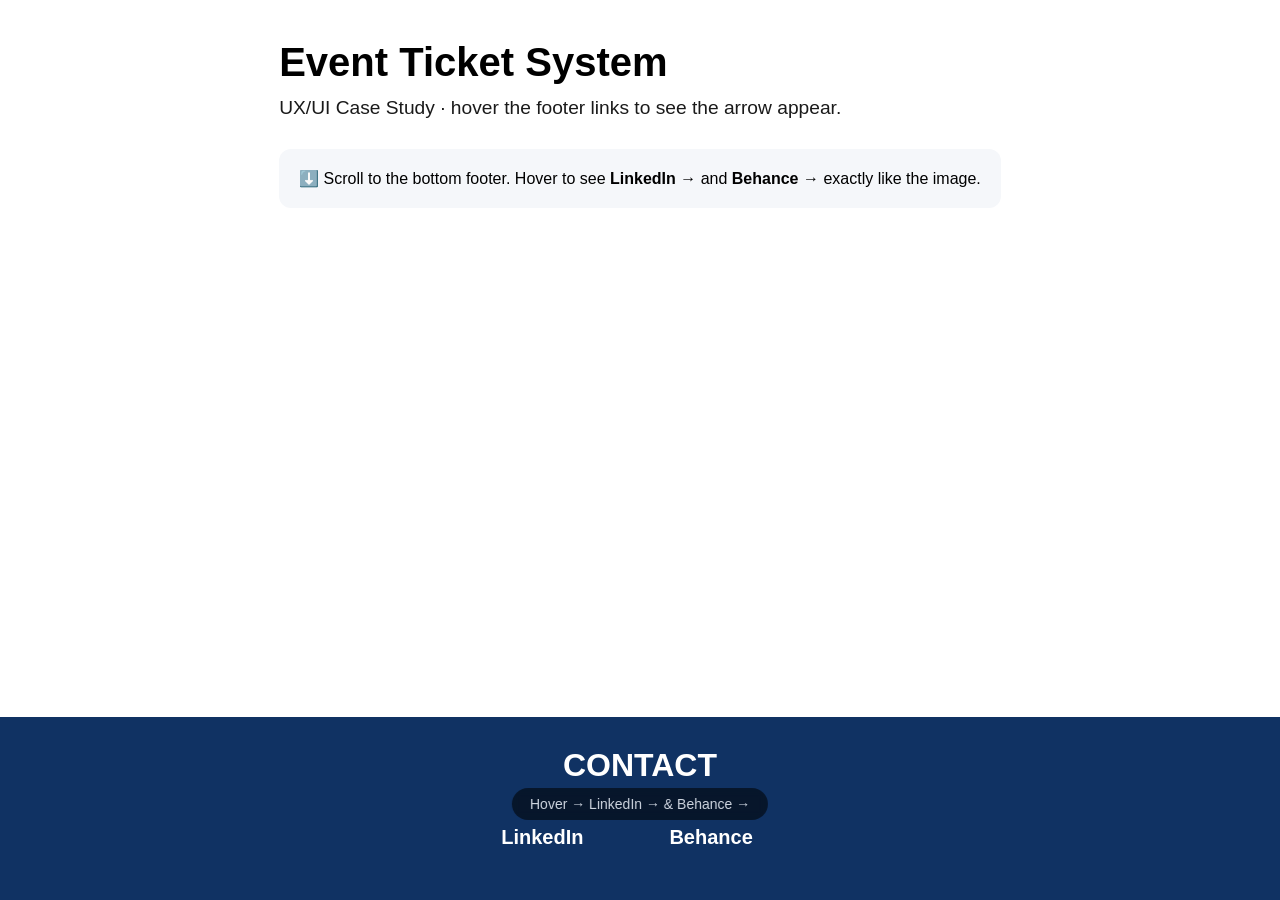
<file: test.html>
<!DOCTYPE html>
<html lang="en">
<head>
  <meta charset="UTF-8">
  <meta name="viewport" content="width=device-width, initial-scale=1.0">
  <title>Event Ticket System — Case Study</title>
  <style>
    * { box-sizing: border-box; margin: 0; padding: 0; }
    body {
      background: #fff;
      font-family: 'DM Sans', 'Figtree', system-ui, sans-serif;
      min-height: 100vh;
      display: flex;
      flex-direction: column;
    }
    .case-wrapper {
      flex: 1;
      display: flex;
      flex-direction: column;
    }

    /* ===== FOOTER - exactly matching the image ===== */
    .framer-10dw70x {
      background-color: #103263;
      width: 100%;
      padding: 40px 60px 60px 0;
      display: flex;
      flex-direction: row;
      justify-content: flex-end;
      align-items: flex-end;
      gap: 463px;
      margin-top: auto;
    }
    .framer-7yi4qj {
      color: #fff;
      font-size: 32px;
      font-weight: 600;
      font-family: 'DM Sans', sans-serif;
      width: 338px;
      flex-shrink: 0;
      text-align: left;
    }
    .framer-v0orri {
      display: flex;
      flex-direction: row;
      align-items: center;
      gap: 33px;
      width: 316px;
      flex-shrink: 0;
    }

    /* ===== LINK STYLES - exactly like the image ===== */
    .link-btn {
      display: inline-flex;
      align-items: center;
      gap: 4px;
      padding: 10px;
      cursor: pointer;
      text-decoration: none;
      color: #fff;
      font-family: 'DM Sans', sans-serif;
      font-size: 20px;
      font-weight: 600;
      line-height: 26px;
      background: transparent;
      border: none;
      position: relative;
      white-space: nowrap;
    }

    /* Text label - always visible */
    .link-btn .label {
      transition: text-decoration 0.2s ease;
      display: inline;
    }

    /* Arrow container - hidden by default, appears on hover like the image */
    .link-btn .arrow-svg {
      width: 22px;
      height: 22px;
      flex-shrink: 0;
      display: inline-flex;
      align-items: center;
      justify-content: center;
      opacity: 0;
      transition: opacity 0.25s ease, transform 0.25s ease;
      transform: translateX(-6px);
    }
    .link-btn .arrow-svg svg {
      display: block;
      width: 100%;
      height: 100%;
    }
    .link-btn .arrow-svg path {
      fill: none;
      stroke: #ffffff;
      stroke-width: 2;
      stroke-linecap: round;
      stroke-linejoin: round;
    }

    /* ===== HOVER STATE - exactly like the image: "LinkedIn →" with underline ===== */
    .link-btn:hover .label {
      text-decoration: underline;
      text-underline-offset: 4px;
      text-decoration-thickness: 2px;
    }
    .link-btn:hover .arrow-svg {
      opacity: 1;
      transform: translateX(0);
    }

    /* ===== RESPONSIVE ===== */
    @media (max-width: 1280px) {
      .framer-10dw70x {
        padding: 30px 20px 40px 20px;
        flex-wrap: wrap;
        gap: 30px;
        justify-content: center;
      }
      .framer-7yi4qj {
        width: 100%;
        text-align: center;
      }
      .framer-v0orri {
        width: 100%;
        justify-content: center;
        gap: 40px;
      }
    }

    @media (max-width: 768px) {
      .framer-v0orri {
        gap: 20px;
        flex-wrap: wrap;
      }
      .link-btn {
        font-size: 16px;
        padding: 6px 8px;
      }
      .link-btn .arrow-svg {
        width: 18px;
        height: 18px;
      }
      .framer-7yi4qj {
        font-size: 24px;
      }
    }
  </style>
</head>
<body>
  <div class="case-wrapper">
    <!-- ===== MAIN CONTENT ===== -->
    <div style="padding: 40px 60px; max-width: 1280px; margin: 0 auto;">
      <h1 style="font-family:'Figtree',sans-serif; font-weight:600; font-size:2.5rem;">Event Ticket System</h1>
      <p style="font-family:'DM Sans',sans-serif; font-size:1.2rem; max-width:700px; margin-top:12px; color:#1a1a1a;">
        UX/UI Case Study · hover the footer links to see the arrow appear.
      </p>
      <div style="margin-top:30px; background:#f5f7fa; padding:20px; border-radius:12px;">
        <p style="font-family:'DM Sans',sans-serif;">⬇️ Scroll to the bottom footer. Hover to see <strong>LinkedIn →</strong> and <strong>Behance →</strong> exactly like the image.</p>
      </div>
    </div>

    <!-- ===== FOOTER - exactly like the image ===== -->
    <footer class="framer-10dw70x">
      <div class="framer-7yi4qj">CONTACT</div>

      <div class="framer-v0orri">
        <!-- LinkedIn - shows "LinkedIn →" on hover -->
        <a href="https://www.linkedin.com/in/chan-mya-mya-khin" target="_blank" class="link-btn">
          <span class="label">LinkedIn</span>
          <span class="arrow-svg">
            <svg width="22" height="22" viewBox="0 0 22 22" fill="none" xmlns="http://www.w3.org/2000/svg">
              <path d="M13.5 4L20 10.5L13.5 17M20 10.5H2" stroke="white" stroke-width="2" stroke-linecap="round" stroke-linejoin="round"/>
            </svg>
          </span>
        </a>

        <!-- Behance - shows "Behance →" on hover -->
        <a href="https://www.behance.net/chanmyamyakhin" target="_blank" class="link-btn">
          <span class="label">Behance</span>
          <span class="arrow-svg">
            <svg width="22" height="22" viewBox="0 0 22 22" fill="none" xmlns="http://www.w3.org/2000/svg">
              <path d="M13.5 4L20 10.5L13.5 17M20 10.5H2" stroke="white" stroke-width="2" stroke-linecap="round" stroke-linejoin="round"/>
            </svg>
          </span>
        </a>
      </div>
    </footer>
  </div>

  <!-- floating hint -->
  <div style="position:fixed; bottom:80px; left:50%; transform:translateX(-50%); background:rgba(0,0,0,0.7); color:white; padding:8px 18px; border-radius:40px; font-family:'DM Sans',sans-serif; font-size:14px; pointer-events:none; opacity:0.8; backdrop-filter:blur(4px);">
    Hover → LinkedIn → &amp; Behance →
  </div>
</body>
</html>
</file>
